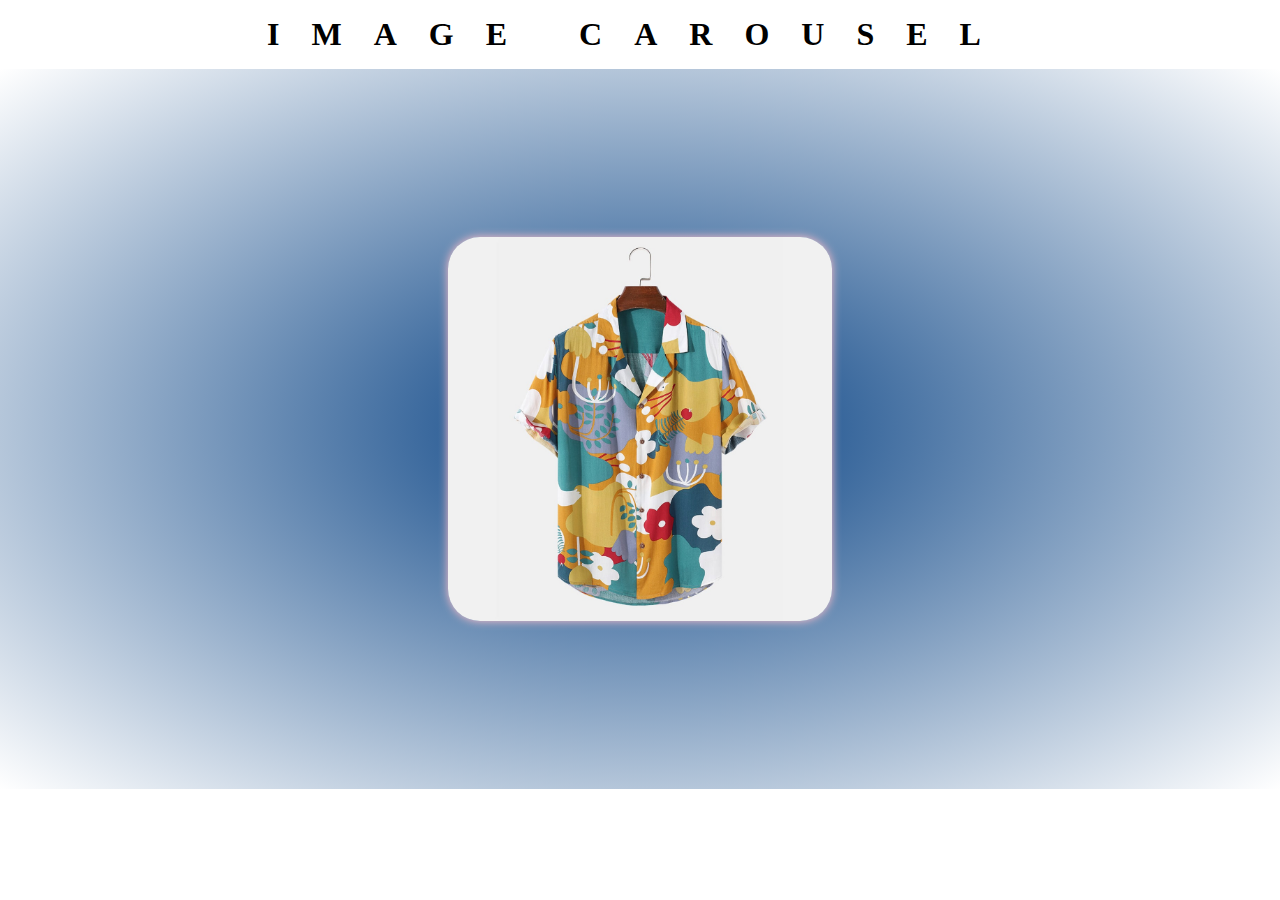
<file: ImageCarousel/index.html>
<!DOCTYPE html>
<html lang="en">
<head>
    <meta charset="UTF-8">
    <meta http-equiv="X-UA-Compatible" content="IE=edge">
    <meta name="viewport" content="width=device-width, initial-scale=1.0">
    <title>Image Carousel</title>
    <link rel="stylesheet" href="style.css">
</head>
<body>
    <h1>Image Carousel</h1>
    <div class="container">
        <div class="img-container">
            <div id="move">
                <img src="img/f1.jpg" alt="">
                <img src="img/n1.jpg" alt="">
                <img src="img/f2.jpg" alt="">
                <img src="img/n2.jpg" alt="">
                <img src="img/f6.jpg" alt="">
            </div>
        </div>
    </div>
    <script src="script.js"></script>
</body>
</html>
</file>
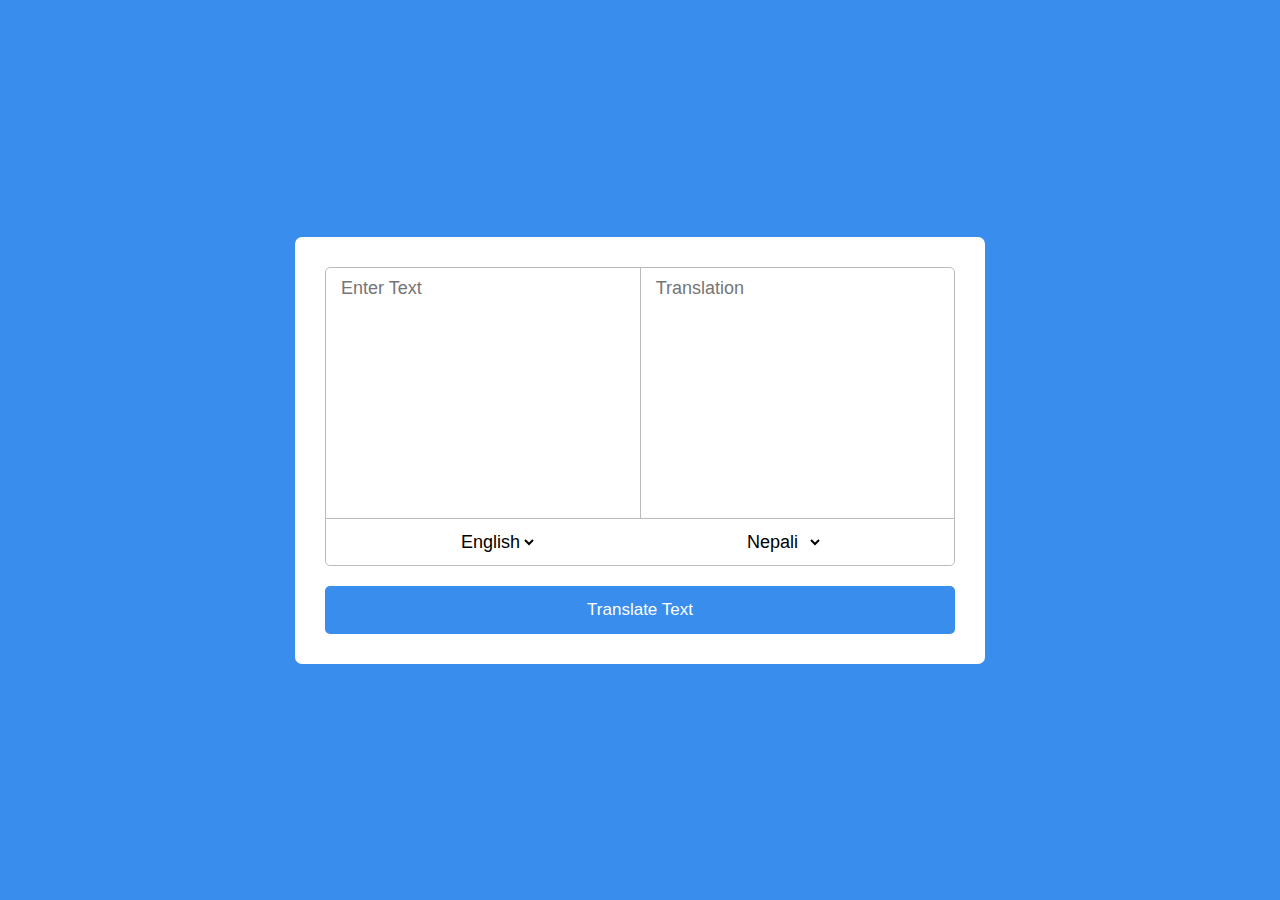
<file: LangTranslator/index.html>
<!DOCTYPE html>
<html lang="en">
    <head>
        <meta charset="UTF-8">
        <meta http-equiv="X-UA-Compatible" content="IE=edge">
        <meta name="viewport" content="width=device-width, initial-scale=1.0">
        <title>Translator</title>
        <link rel="stylesheet" href="style.css">
        <link rel="stylesheet" href="https://cdnjs.cloudflare.com/ajax/libs/font-awesome/6.0.0-beta3/css/all.min.css" integrity="sha512-Fo3rlrZj/k7ujTnHg4CGR2D7kSs0v4LLanw2qksYuRlEzO+tcaEPQogQ0KaoGN26/zrn20ImR1DfuLWnOo7aBA==" crossorigin="anonymous" referrerpolicy="no-referrer" />
    </head>
    <body>
        <div class="container">
            <div class="wrapper">
                <div class="text-input">
                    <textarea class="from-text" placeholder="Enter Text"></textarea>
                    <textarea class="to-text" placeholder="Translation" readonly disabled></textarea>
                </div>
                <ul class="controls">
                    <li class="row from">
                        <div class="icons">
                            <i class="fas fa-volume-up"></i>
                            <i class="fas fa-copy"></i>
                        </div>
                        <select name="" id="">
                            <option value="en-US">English</option>
                            <option value="hi-IN">Hindi</option>
                            <option value="ne-NP">Nepali</option>
                        </select>
                    </li>
                    <li class="exchange"><i class="fas fa-exchange-alt"></i></li>
                    <li class="row to">
                        <select name="" id="">
                            <option value="ne-NP">Nepali</option>
                            <option value="hi-IN">Hindi</option>
                            <option value="en-US">English</option>
                        </select>
                        <div class="icons">
                            <i class="fas fa-volume-up"></i>
                            <i class="fas fa-copy"></i>
                        </div>
                    </li>
                </ul>
            </div>
            <button>Translate Text</button>
        </div>
        <script src="script.js"></script>
    </body>
</html>
</file>
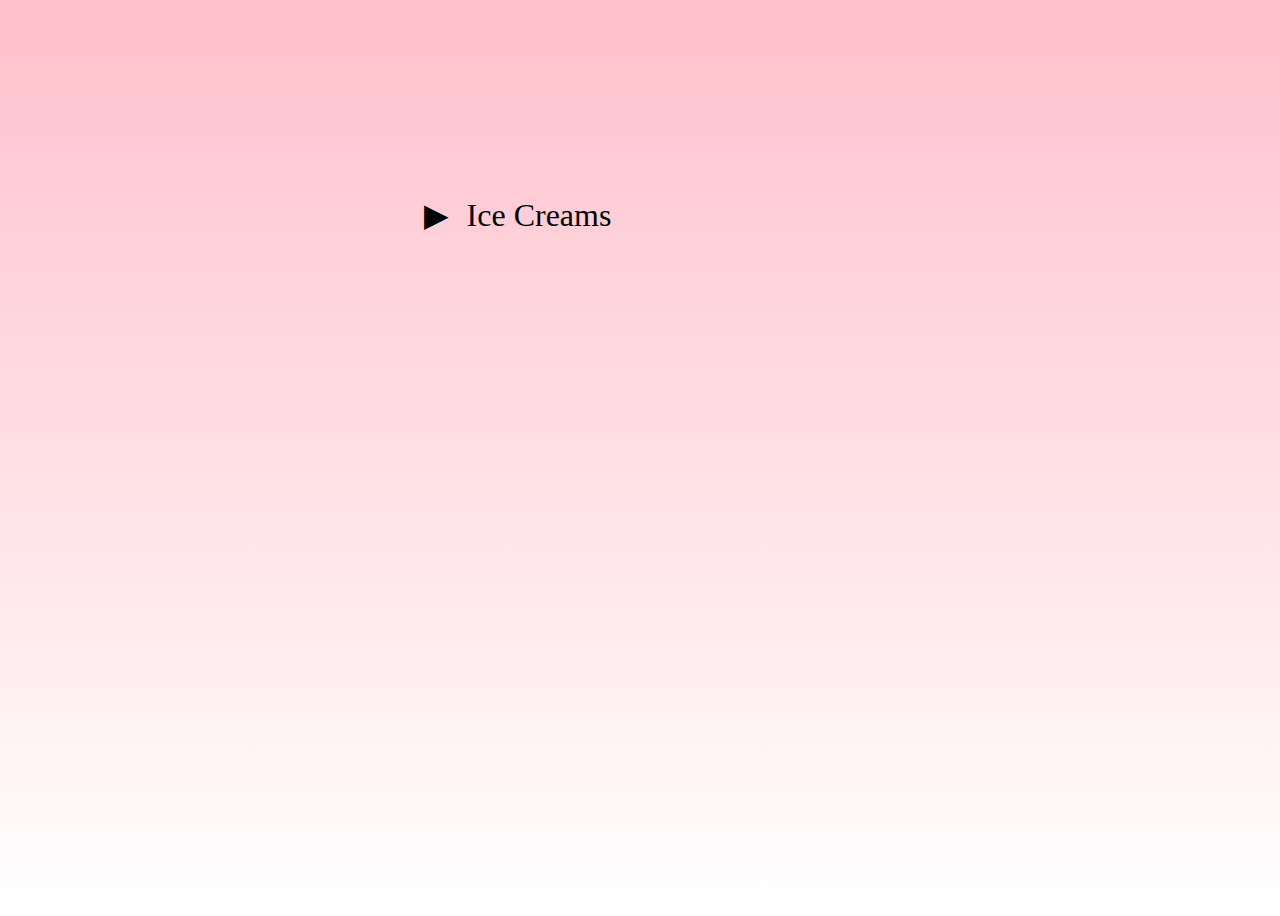
<file: NestedDropdown/index.html>
<!DOCTYPE html>
<html lang="en">
<head>
    <meta charset="UTF-8">
    <meta http-equiv="X-UA-Compatible" content="IE=edge">
    <meta name="viewport" content="width=device-width, initial-scale=1.0">
    <title>Nested Dropdown</title>
    <link rel="stylesheet" href="style.css">
</head>
<body>

    <div class="container">
        <ul id="icecreams">
            <li><span class="arrow flavours"> Ice Creams</span>
                <ul class="more">
                    <li><span class="arrow flavour">Chocolate</span>
                        <ul class="more">
                            <li>Cone</li>
                            <li>Choco</li>
                            <li>Cupcake</li>
                        </ul>
                    </li>
                    <li><span class="arrow flavour">Apple</span>
                        <ul class="more">
                            <li>Dry</li>
                            <li>Wet</li>
                            <li>Red</li>
                        </ul>
                    </li>
                    <li><span class="arrow flavour">Banana</span>
                        <ul class="more">
                            <li>Ripe</li>
                            <li>Unripe</li>
                            <li>Yellow</li>
                        </ul>
                    </li>
                </ul>
            </li>
        </ul>
    </div>
    <script src="script.js"></script>
</body>
</html>
</file>
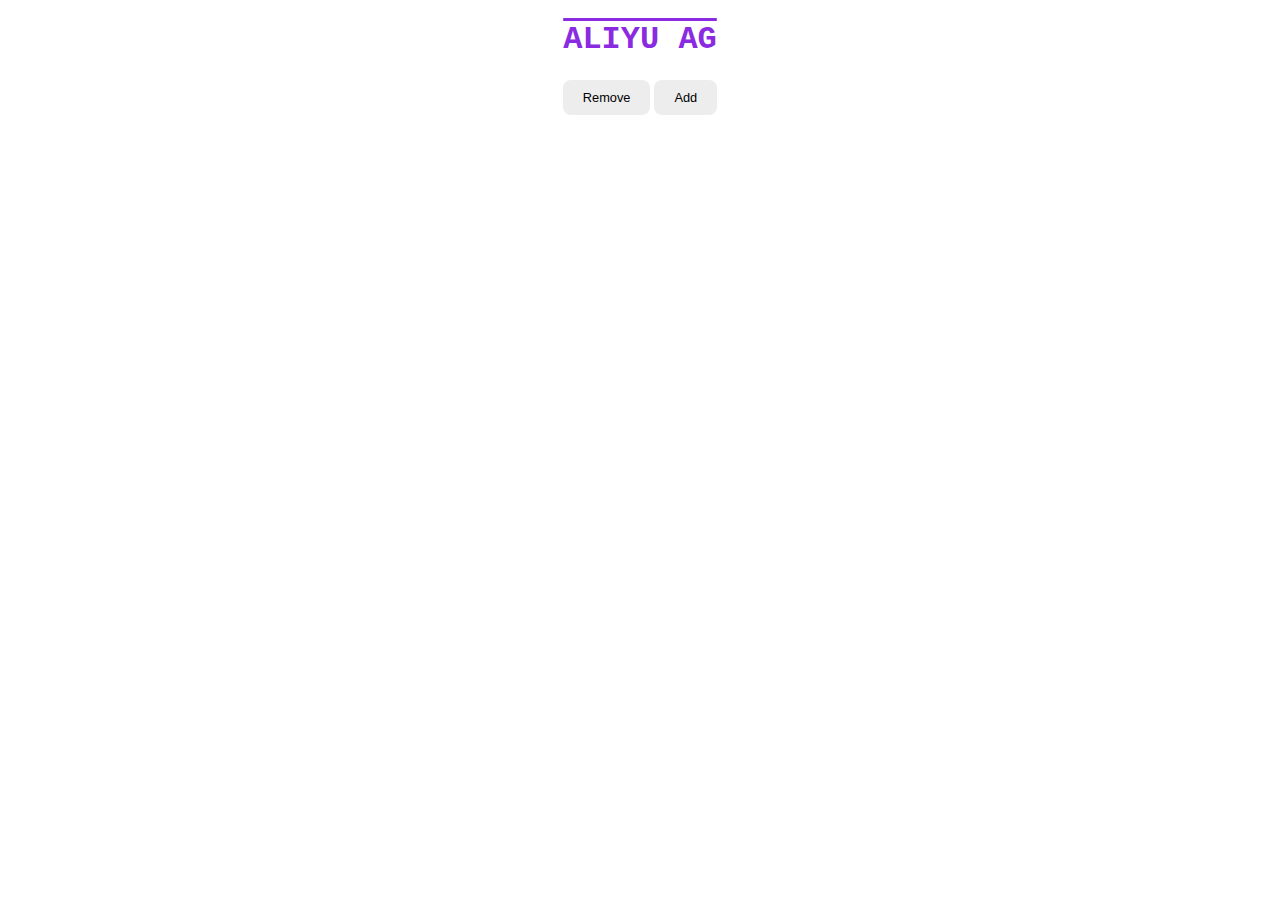
<file: RemoveStyle/index.html>
<!DOCTYPE html>
<html lang="en">
<head>
    <meta charset="UTF-8">
    <meta http-equiv="X-UA-Compatible" content="IE=edge">
    <meta name="viewport" content="width=device-width, initial-scale=1.0">
    <title>Remove Style</title>
    <link rel="stylesheet" href="style.css">
</head>
<body>
    <div class="container">
        <h1 class="remove" id="heading">ALIYU AG</h1>
        <button id="btn">Remove</button>
        <button id="btn1">Add</button>
    </div>
    <script>
        var heading = document.getElementById("heading");
        var btn = document.getElementById("btn");
        var body = document.body;

        btn.addEventListener("click", ()=>{
            heading.classList.remove("remove");
            heading.classList.add("add");
            body.classList.toggle("body");
        })
    </script>
</body>
</html>
</file>
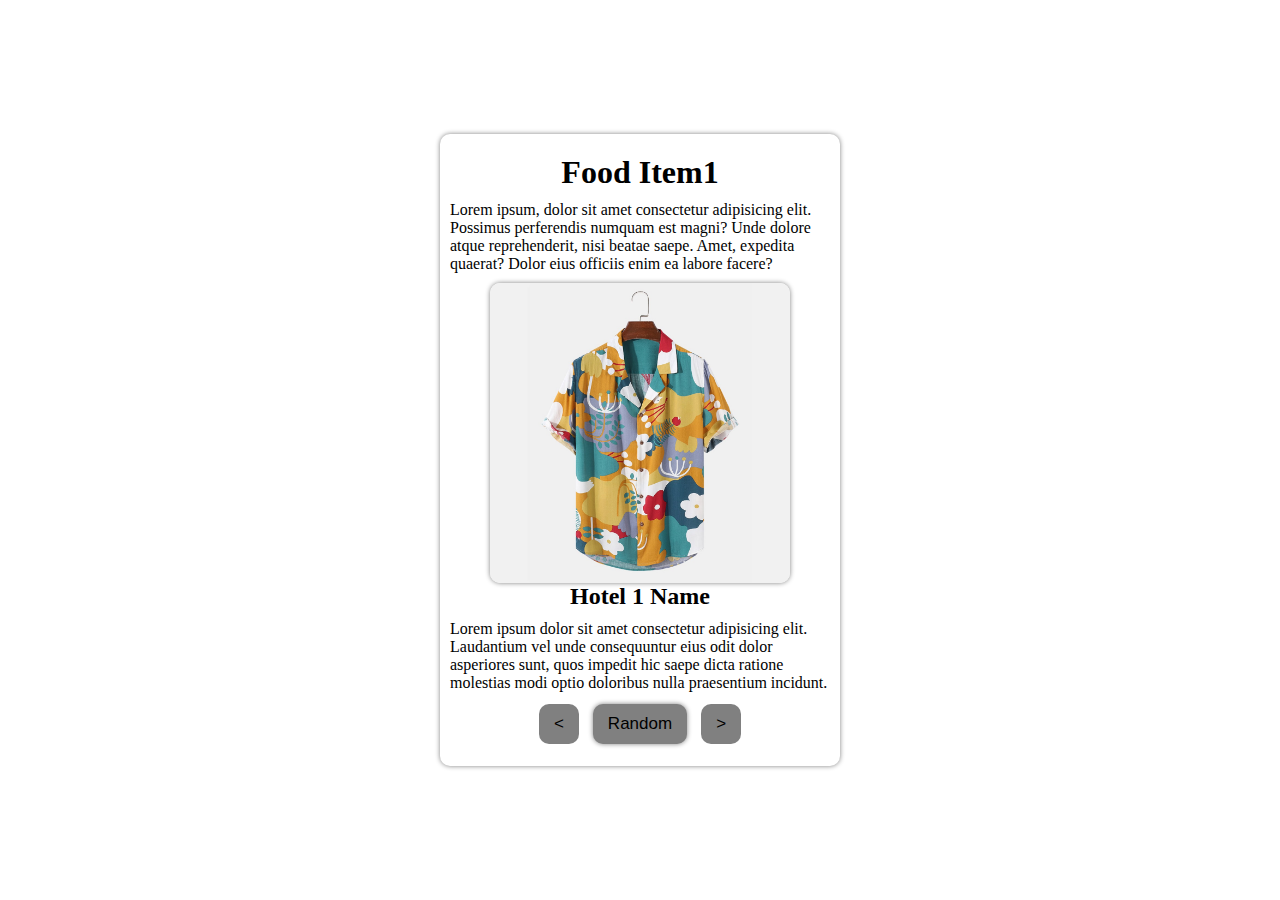
<file: RestaurantItems/index.html>
<!DOCTYPE html>
<html lang="en">
<head>
    <meta charset="UTF-8">
    <meta http-equiv="X-UA-Compatible" content="IE=edge">
    <meta name="viewport" content="width=device-width, initial-scale=1.0">
    <link rel="stylesheet" href="style.css">
    <title>Restaurant</title>
</head>
<body>
    <div class="menuContainer">
        <div class="menuBox">
            <h1 id="item">Food Item1</h1>
            <p id="oneLiner">Lorem ipsum, dolor sit amet consectetur adipisicing elit. Possimus perferendis numquam est magni? Unde dolore atque reprehenderit, nisi beatae saepe. Amet, expedita quaerat? Dolor eius officiis enim ea labore facere?</p>
            <img src="img/f1.jpg" alt="img" id="img">
            <h2 id="hotel">Hotel 1 Name</h2>
            <p id="desc">Lorem ipsum dolor sit amet consectetur adipisicing elit. Laudantium vel unde consequuntur eius odit dolor asperiores sunt, quos impedit hic saepe dicta ratione molestias modi optio doloribus nulla praesentium incidunt.</p>
            <div class="btn">
                <button id="prev"><</button>
                <button id="random">Random</button>
                <button id="next">></button>
            </div>
        </div>
    </div>
    <script src="script.js"></script>
</body>
</html>
</file>
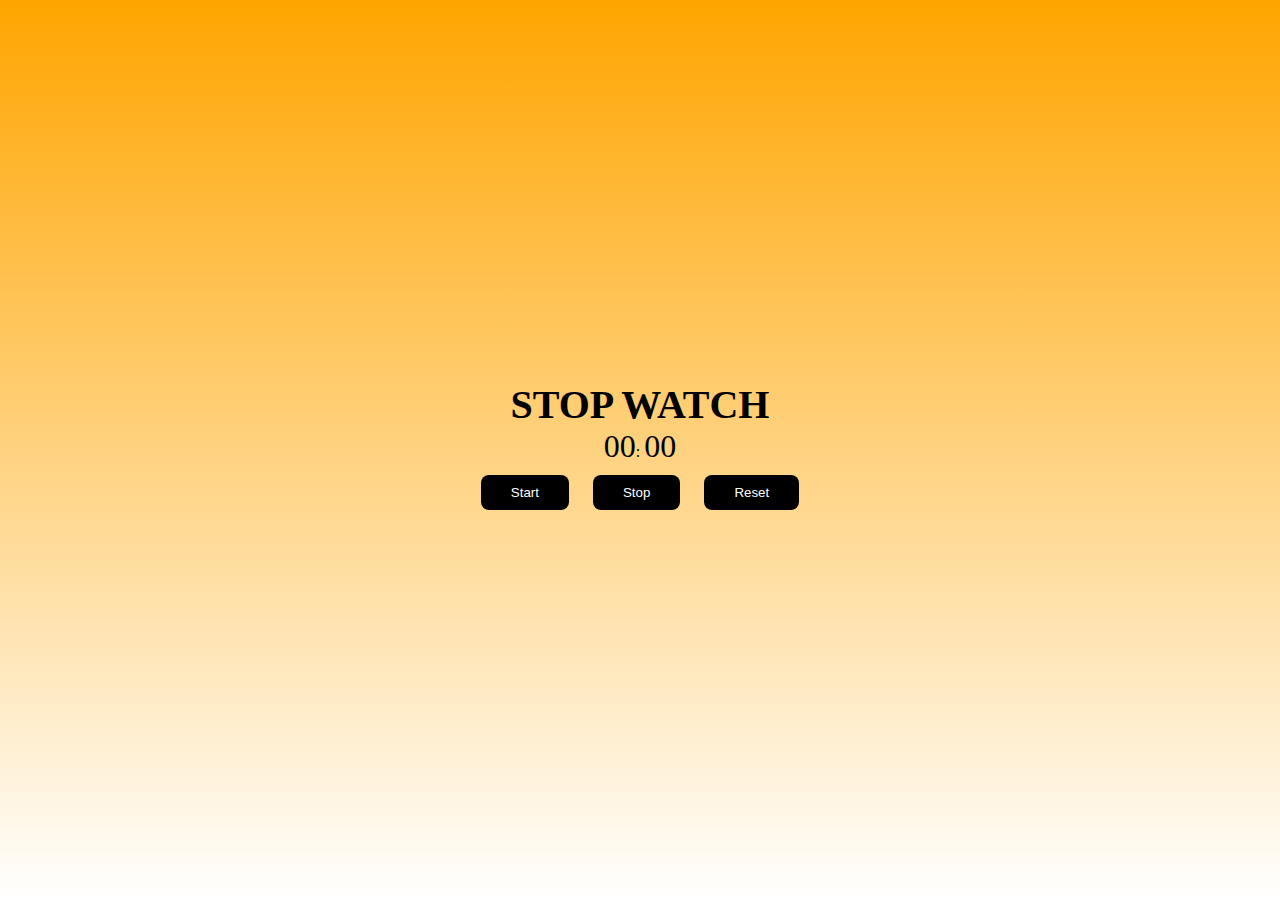
<file: StopWatch/index.html>
<!DOCTYPE html>
<html lang="en">
<head>
    <meta charset="UTF-8">
    <meta http-equiv="X-UA-Compatible" content="IE=edge">
    <meta name="viewport" content="width=device-width, initial-scale=1.0">
    <link rel="stylesheet" href="style.css">
    <title>Stop Watch</title>
</head>
<body>
    <div class="container">
        <div>
            <h1>STOP WATCH</h1>
            <p><span id="seconds">00</span>: <span id="milliseconds">00</span></p>
            <button id="start">Start</button>
            <button id="stop">Stop</button>
            <button id="reset">Reset</button>
        </div>
    </div>
    <script src="script.js"></script>
</body>
</html>
</file>
<file: ImageCarousel/style.css>
*{
    padding: 0;
    margin: 0;
    box-sizing: border-box;
}

h1{
    text-align: center;
    font-size: 2rem;
    letter-spacing: 1em;
    padding: .5em 0;
    text-transform: uppercase;
}

.container{
    display: flex;
    background: radial-gradient(rgb(0, 60, 128), white);
    justify-content: center;
    align-items: center;
    height: 80vh;
}

.img-container{
    width: 30%;
    overflow: hidden;
    box-shadow: 0 0 10px pink;
    border-radius: 2rem;
}

#move{
    display: flex;
    transform: translateX(0px);
    transition: transform 3s ease;
}

img{
    width: 100%;
    object-fit: cover;
}
</file>
<file: LangTranslator/style.css>
*{
    margin: 0;
    padding: 0;
    box-sizing: border-box;
    font-family: 'Trebuchet MS', 'Lucida Sans Unicode', 'Lucida Grande', 'Lucida Sans', Arial, sans-serif;
}

body{
    display: flex;
    align-items: center;
    justify-content: center;
    min-height: 100vh;
    background: #398dec;
}
.container{
    width: 690px;
    background: #fff;
    border-radius: 7px;
    padding: 30px;
}
.wrapper{
    border-radius: 5px;
    border: 1px solid #bbb;
}
.wrapper .text-input{
    display: flex;
    border-bottom: 1px solid #bbb;
}
.text-input .to-text{
    border-radius: 0px;
    border-left: 1px solid #bbb;
}
.text-input textarea{
    height: 250px;
    width: 100%;
    border: none;
    outline: none;
    resize: none;
    font-size: 18px;
    border-radius: 5px;
    background: none;
    padding: 10px 15px;
}
.controls, li, .icons, .icons i{
    display: flex;
    align-items: center;
    justify-content: space-between;
}
.controls{
    list-style: none;
    padding: 12px 15px;
}
.controls .row.from .icons{
    padding-right: 15px;
    border-right: 1px solid #bbb;
}
.controls .row.to .icons{
    padding-left: 15px;
    border-left: 1px solid #bbb;
}
.controls .icons{
    width: 38%;
}
.controls .icons i{
    width: 50px;
    color: #9f9f9f;
    font-size: 14px;
    cursor: pointer;
    justify-content: center;
}
.controls .row select{
    border: none;
    outline: none;
    font-size: 18px;
    background: none;
}
.controls .exchange{
    color: #9f9f9f;
    font-size: 16px;
    cursor: pointer;
}
.container button{
    width: 100%;
    padding: 14px;
    margin-top: 20px;
    border: none;
    outline: none;
    cursor: pointer;
    color: #fff;
    font-size: 17px;
    border-radius: 5px;
    background: #398dec;
}
</file>
<file: NestedDropdown/style.css>
body{
    background-image: linear-gradient(pink, white);
    height: 100vh;
}

.container{
    position: absolute;
    top: 20%;
    left: 30%;
}

#icecreams, .more{
    list-style: none;
}

.flavours{
    font-size: 2rem;
}

.flavour{
    font-size: 1.2 rem;
    color: cadetblue;
    font-weight: bold;
}

.more li{
    font-size: 1rem;
    padding: .3rem;
}

.arrow::before{
    content: '\25B6';
    color: black;
    margin-right: .3em;
    display: inline-block;
}

.more{
    display: none;
}

.show{
    display: block;
}

.arrow-down::before{
    transform: rotate(-270deg);
}
</file>
<file: RemoveStyle/style.css>
body{
    background: white;
}

.body{
    background: rgb(58, 53, 53);
}
.container{
    text-align: center;
}

.remove{
    font-size: 2rem;
    color: blueviolet;
    font-family: 'Courier New', Courier, monospace;
    text-decoration: overline;
    text-transform: capitalize;
}

.add{
    font-size: 2rem;
    color: rgb(110, 226, 43);
    font-family: 'Franklin Gothic Medium', 'Arial Narrow', Arial, sans-serif;
    text-decoration: underline;
    text-transform: lowercase;
}

button{
    font-size: .8rem;
    padding: 10px 20px;
    border-radius: 8px;
    border: none;
    background: #ededed;
}
</file>
<file: RestaurantItems/style.css>
*{
    padding: 0;
    margin: 0;
    box-sizing: border-box;
}

.menuContainer{
    display: grid;
    place-items: center;
    height: 100vh;
}

.menuBox{
    width: 400px;
    height: auto;
    box-shadow: 0 0 5px gray;
    padding: 20px 10px;
    border-radius: 10px;
}

.menuBox img{
    width: 300px;
    height: 300px;
    object-fit: cover;
    box-shadow: 0 0 5px gray;
    border-radius: 10px;
    display: block;
    margin: auto;
}

h1,h2{
    text-align: center;
}

p{
    margin: 10px auto;
}

.btn{
    text-align: center;
}

button{
    background: gray;
    color: #000;
    outline: none;
    border: none;
    border-radius: 10px;
    font-size: 17px;
    padding: 10px 15px;
    margin: 2px 5px;
}

#random{
    box-shadow: 0 0 5px gray;
}
</file>
<file: StopWatch/style.css>
*{
    padding: 0;
    margin: 0;
    box-sizing: border-box;
}

body{
    background-image: linear-gradient(orange, #fff);
}

.container{
    display: flex;
    justify-content: center;
    align-items: center;
    height: 100vh;
    text-align: center;
}

h1{
    font-size: 2.5rem;
    font-family: cursive;
}

span{
    font-size: 2rem;
}

button{
    padding: 10px 30px;
    background: #000;
    color: #fff;
    margin: 10px;
    border: none;
    border-radius: 8px;
    outline: none;
}
</file>
